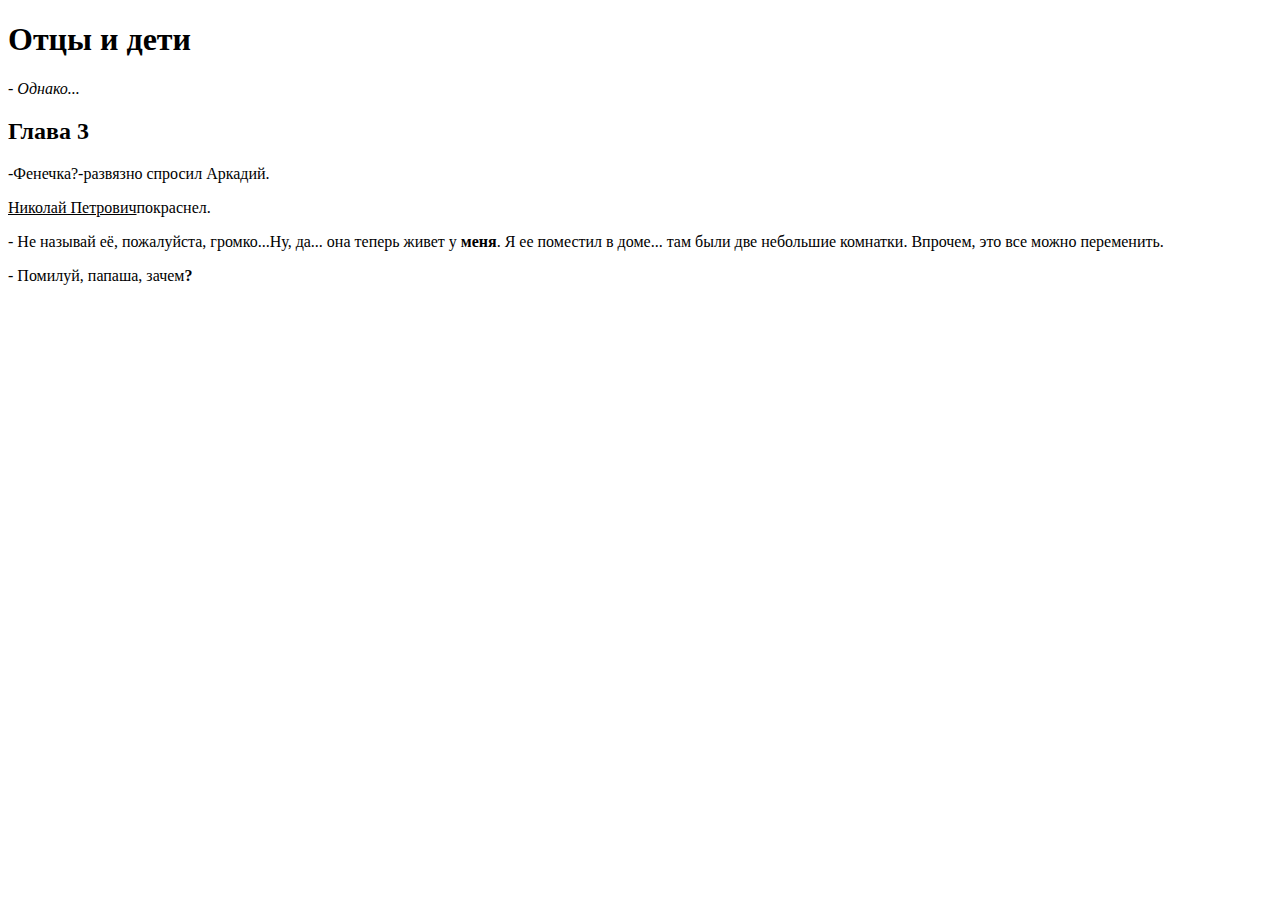
<file: dz 2_1.html>
<!DOCTYPE html>
<html>
    <head>
        <title>Теги для работы с текстом</title> 
        <meta charset="utf-8"/>
    </head>
    <body> 
        <h1>Отцы и дети</h1>
        <p><em>- Однако...</em></br>
        <h2>Глава 3</h2>
        <p>-Фенечка?-развязно спросил Аркадий.<p>
        <p><u>Николай Петрович</u>покраснел.<p>
        <p>- Не называй её, пожалуйста, громко...Ну, да... она теперь живет у <strong>меня</strong>.
            Я ее поместил в доме... 
            там были две небольшие комнатки. Впрочем, это все можно переменить.<br>
    
        <p>- Помилуй, папаша, зачем<b>?</b></p>
    </body>
    </html>
</file>
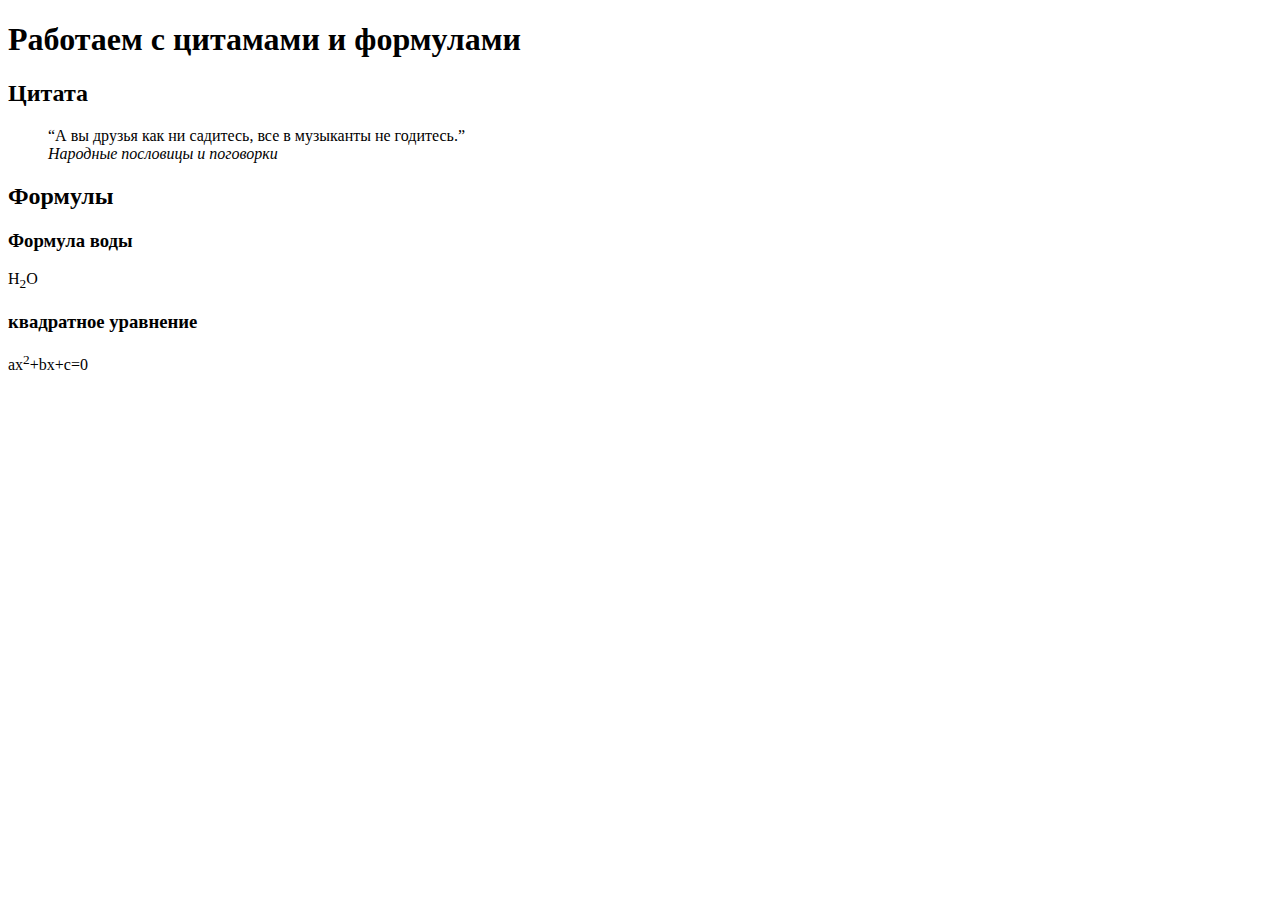
<file: dz 2_2.html>
<!DOCTYPE html>
<html>
<head>
<title>Теги для работы с текстом</title>
<meta charset="utf-8"/>
</head>
<body>
<h1>Работаем с цитамами и формулами</h1>
<h2>Цитата</h2>
<blockquote>
<q>А вы друзья как ни садитесь, все в музыканты не годитесь.</q><br/>
<cite>Народные пословицы и поговорки</cite>
</blockquote>
<h2>Формулы</h2>
<h3>Формула воды</h3>
<p>H<sub>2</sub>O</p>
<h3>квадратное уравнение</h3>
<p>ax<sup>2</sup>+bx+c=0</p>
</body>
</html>
</file>
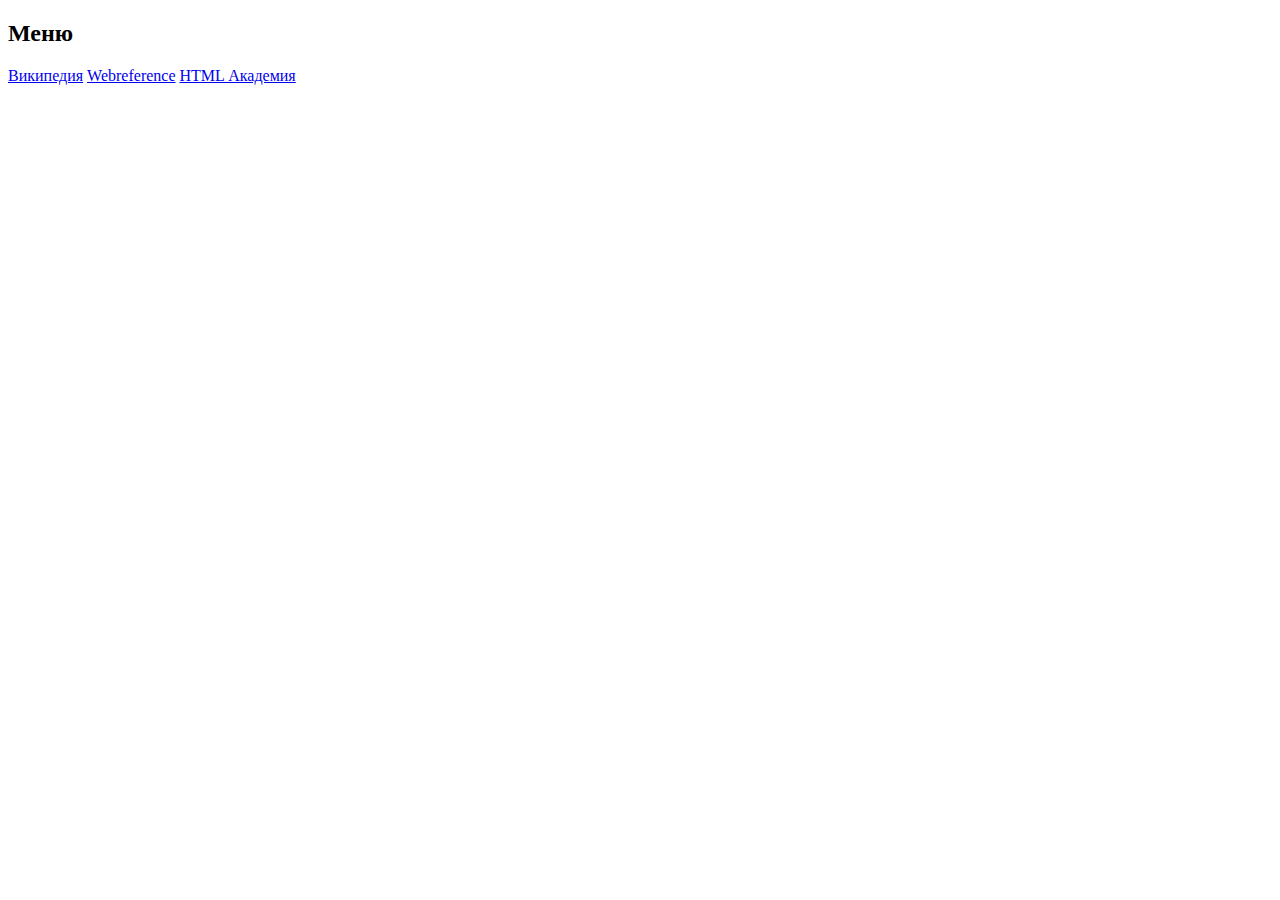
<file: dz 3_1.html>
<!DOCTYPE html>
<html>
    <head>
        <title>Ссылки</title>
  
  <meta charset="utf-8">  </head>
  <body>
    <h2>Меню</h2>
<nav>
    <a href="https://ru.wikipedia.org/"target="_blank">Википедия</a>
    <a href="https://webref.ru"target="_blank">Webreference</a>
    <a href="https://htmlacademy.ru/"target="_blank=">HTML Академия</a>
</nav>  
</body>
</html>
</file>
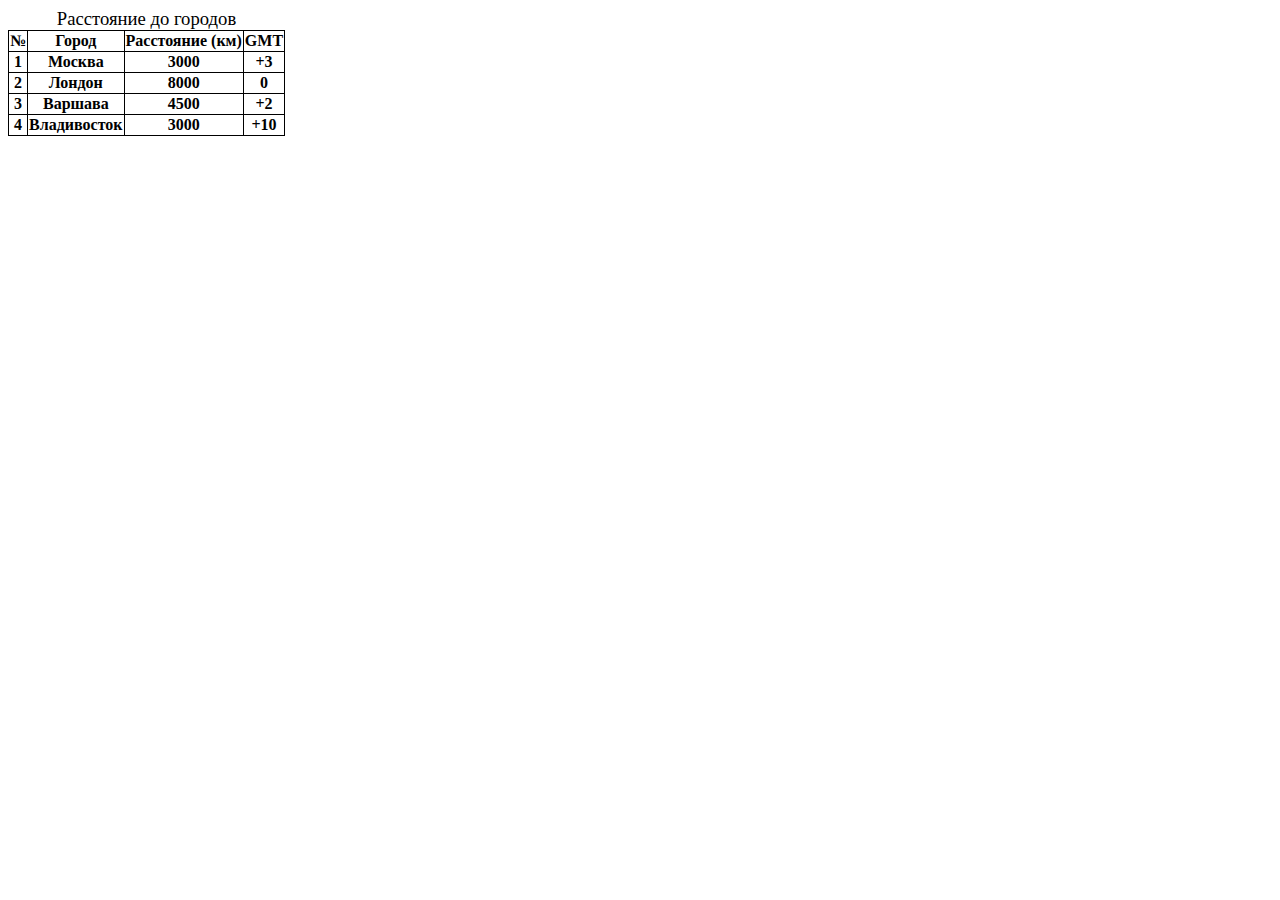
<file: dz 4_1.html>
<!DOCTYPE html>
<html lang="en">
<head>
    <meta charset="UTF-8">
    <meta http-equiv="X-UA-Compatible" content="IE=edge">
    <meta name="viewport" content="width=device-width, initial-scale=1.0">
    <style>
        table, th, td {
            border: 1px solid black;
            border-collapse: collapse;
        }
        caption {
            font-size: 14pt;
        }
    </style>
    <title>Document</title>
</head>
<body>
    <table>
        <caption>Расстояние до городов</caption>
        <tbody>
            <tr>
                <th>№</th>
                <th>Город</th>
                <th>Расстояние (км)</th>
                <th>GMT</th>
            </tr>
            <tr>
                <th>1</th>
                <th>Москва</th>
                <th>3000</th>
                <th>+3</th>
            </tr>
            <tr>
                <th>2</th>
                <th>Лондон</th>
                <th>8000</th>
                <th>0</th>
            </tr>
            <tr>
                <th>3</th>
                <th>Варшава</th>
                <th>4500</th>
                <th>+2</th>
            </tr>
            <tr>
                <th>4</th>
                <th>Владивосток</th>
                <th>3000</th>
                <th>+10</th>
            </tr>
        </tbody>
    </table>
</body>
</html>
</file>
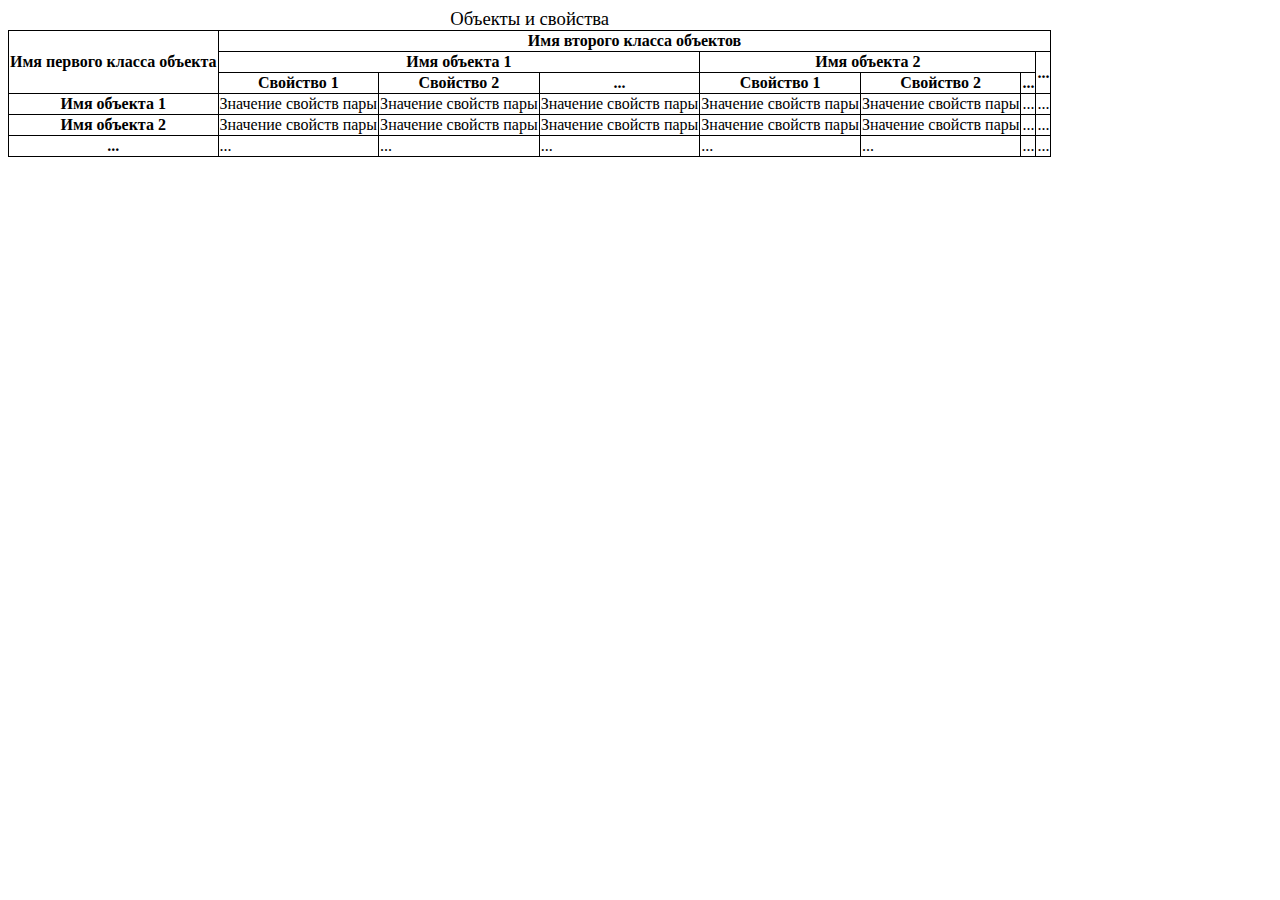
<file: dz 4_2.html>
<!DOCTYPE html>
<html lang="en">
<head>
    <meta charset="UTF-8">
    <meta http-equiv="X-UA-Compatible" content="IE=edge">
    <meta name="viewport" content="width=device-width, initial-scale=1.0">
    <style>
        table, th, td {
            border: 1px solid black;
            border-collapse: collapse;
        }
        caption {
            font-size: 14pt;
        }
    </style>
    <title>Document</title>
</head>
<body>
    <table>
        <caption>Объекты и свойства</caption>
        <tr>
            <th rowspan="3">Имя первого класса объекта</th>
            <th colspan="7">Имя второго класса объектов</th>
        </tr>
        <tr>
            <th colspan="3">Имя объекта 1</th>
            <th colspan="3">Имя объекта 2</th>
            <th rowspan="2">...</th>
        </tr>
        <tr>
            <th>Свойство 1</th>
            <th>Свойство 2</th>
            <th>...</th>
            <th>Свойство 1</th>
            <th>Свойство 2</th>
            <th>...</th>
        </tr>
        <tr>
            <th>Имя объекта 1</th>
            <td>Значение свойств пары</td>
            <td>Значение свойств пары</td>
            <td>Значение свойств пары</td>
            <td>Значение свойств пары</td>
            <td>Значение свойств пары</td>
            <td>...</td>
            <td>...</td>
        </tr>
        <tr>
            <th>Имя объекта 2</th>
            <td>Значение свойств пары</td>
            <td>Значение свойств пары</td>
            <td>Значение свойств пары</td>
            <td>Значение свойств пары</td>
            <td>Значение свойств пары</td>
            <td>...</td>
            <td>...</td>
        </tr>
        <tr>
            <th>...</th>
            <td>...</td>
            <td>...</td>
            <td>...</td>
            <td>...</td>
            <td>...</td>
            <td>...</td>
            <td>...</td>
        </tr>
    </table>
</body>
</html>
</file>
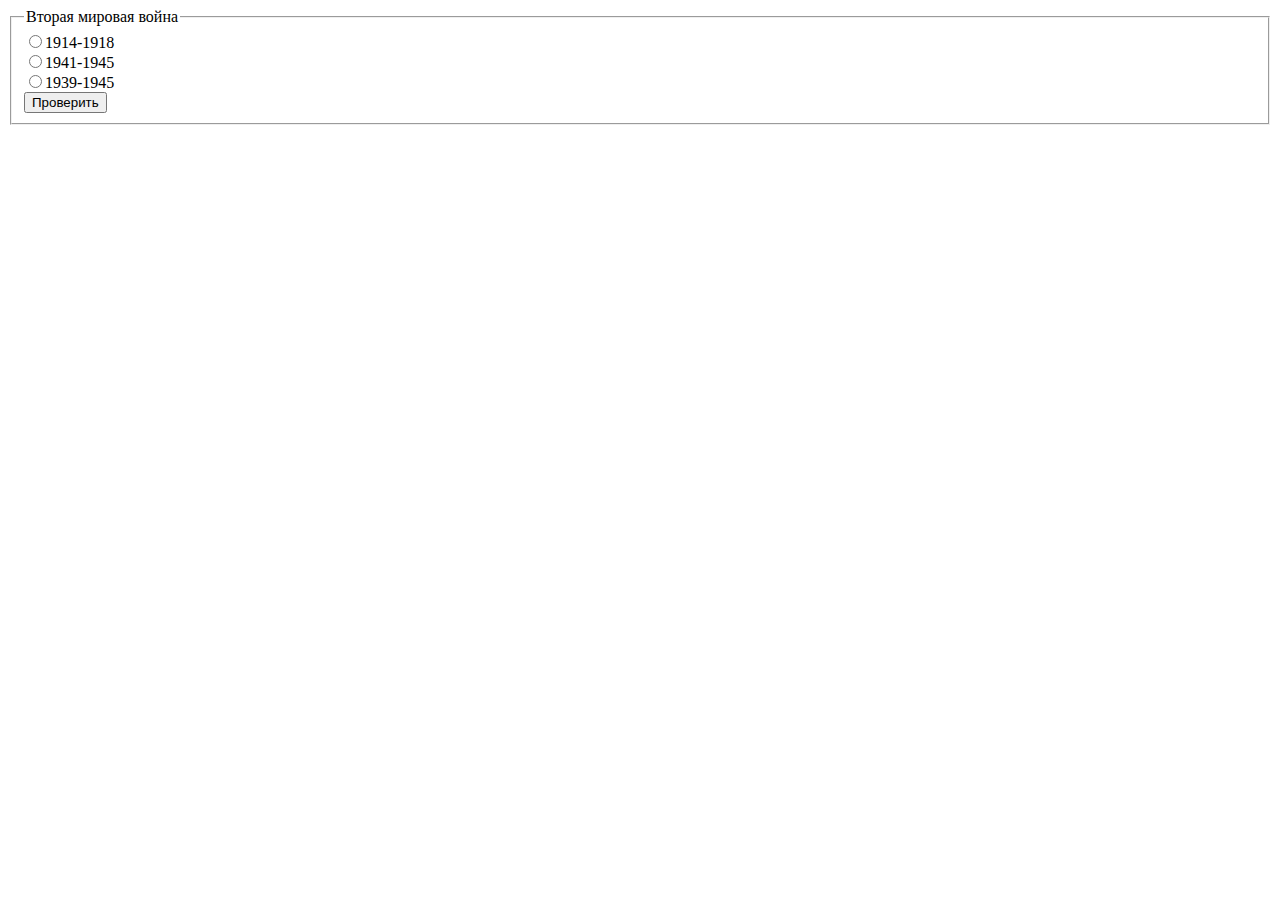
<file: dz 5_1.html>
<!DOCTYPE html>
<html lang="ru">
<head>
    <meta charset="UTF-8">
    <meta http-equiv="X-UA-Compatible" content="IE=edge">
    <meta name="viewport" content="width=device-width, initial-scale=1.0">
    <title>Document</title>
</head>
<body>
    <form>
        <fieldset>
            <legend>Вторая мировая война</legend>
            <input type="radio" name="IIWW" value="1914-1918"/>1914-1918<br/> 
            <input type="radio" name="IIWW" value="1941-1945"/>1941-1945<br/>
            <input type="radio" name="IIWW" value="1941-1945"/>1939-1945<br/>
            <input type="button" name="check" value="Проверить">
        </fieldset>
    </form>
</body>
</html>
</file>
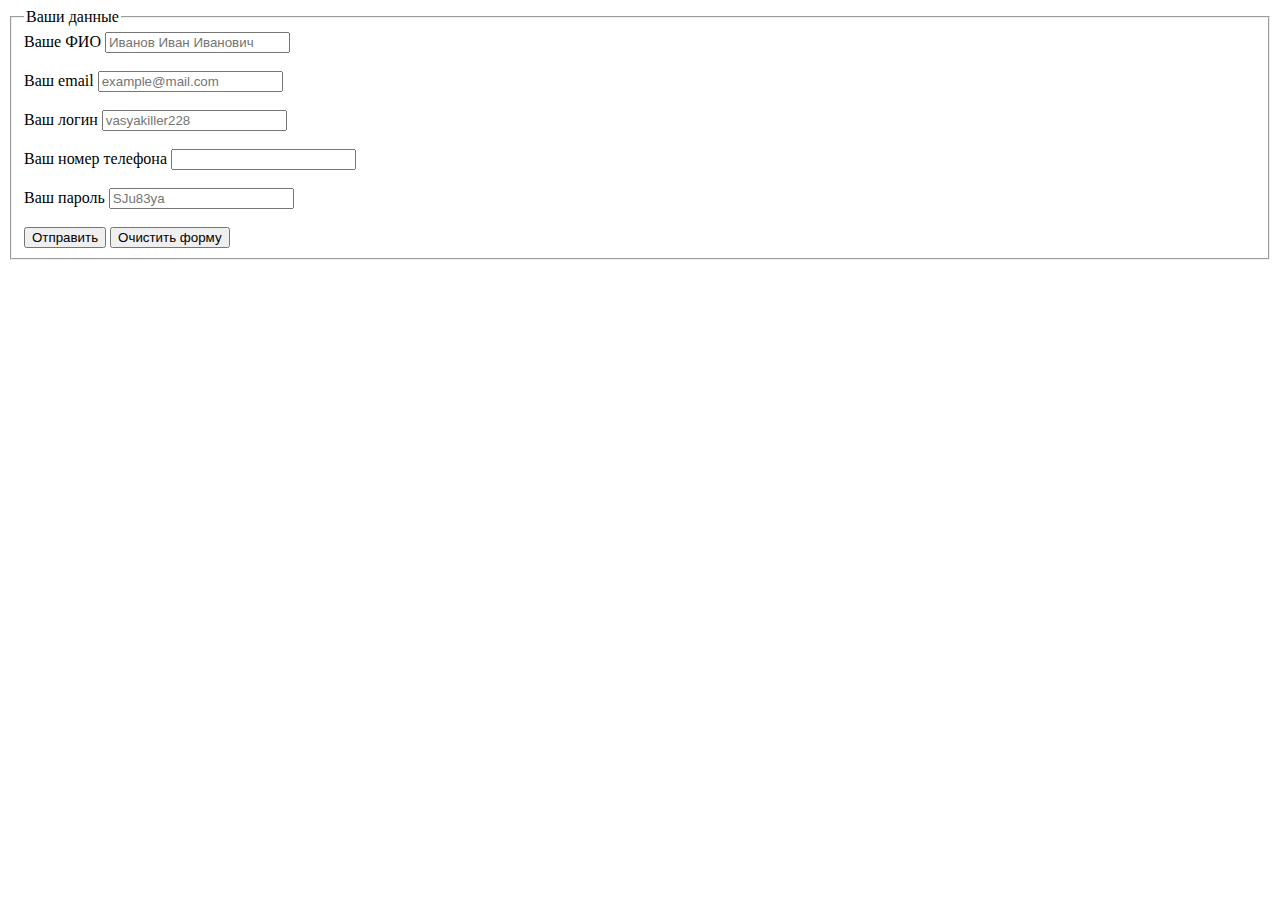
<file: dz 5_2.html>
<!DOCTYPE html>
<html lang="ru">
<head>
    <meta charset="UTF-8">
    <meta http-equiv="X-UA-Compatible" content="IE=edge">
    <meta name="viewport" content="width=device-width, initial-scale=1.0">
    <title>Document</title>
</head>
<body>
      <form>
        <fieldset>
          <legend>Ваши данные</legend>
          <label for="FIO">Ваше ФИО</label>
          <input type="text" id="FIO" placeholder="Иванов Иван Иванович" required/><br><br>
          <label for="el_ya">Ваш email</label>
          <input type="email" id="el_ya" placeholder="example@mail.com" required/><br><br>
          <label for="login">Ваш логин</label>
          <input type="text" id="login" placeholder="vasyakiller228
          " required/><br><br>
          <label for="phone_number">Ваш номер телефона</label>
          <input type="tel" id="phone_number"/><br><br>
          <label for="pass">Ваш пароль</label>
          <input type="password" id="pass" placeholder="SJu83ya" required/><br><br>
          <input type="button" name="send_d" value="Отправить"/>
          <input type="reset" name="clr" value="Очистить форму"/>
        </fieldset>
  </form>
</body>
</html>
</file>
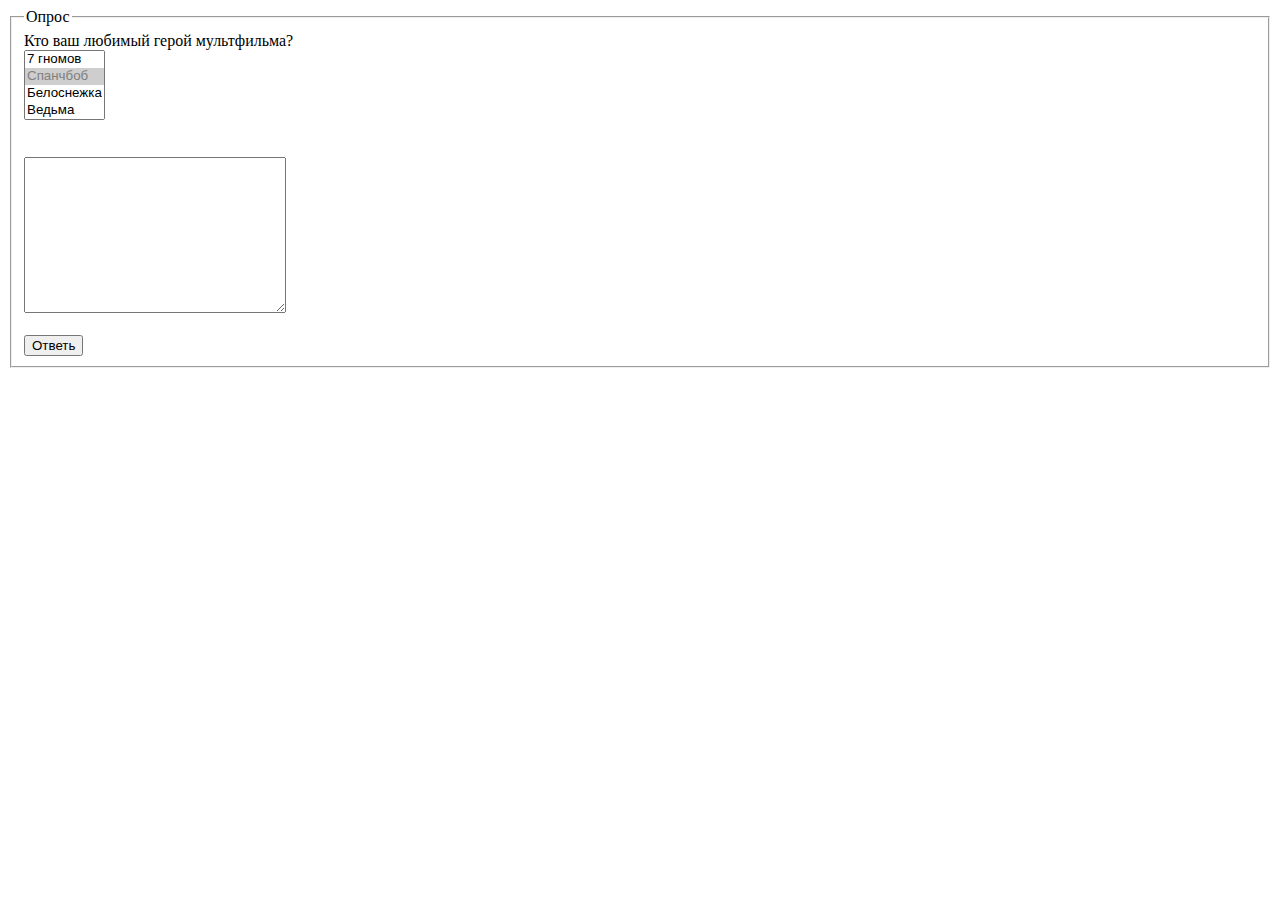
<file: dz 5_3.html>
<!DOCTYPE html>
<html lang="ru">
<head>
    <meta charset="UTF-8">
    <meta http-equiv="X-UA-Compatible" content="IE=edge">
    <meta name="viewport" content="width=device-width, initial-scale=1.0">
    <title>Document</title>
</head>
<body>
    <form>
        <fieldset>
            <legend>Опрос</legend>
            <label for="a_hero">Кто ваш любимый герой мультфильма?</label><br/>
            <select id="a_hero" multiple>
                <option value="7_gnomov">7 гномов</option>
                <option disabled selected>Спанчбоб</option>
                <option value="white_face">Белоснежка</option>
                <option value="whitch">Ведьма</option>
                <option value="mount">Гера</option>
            </select>
            <br/><br/>
            <label for="addit"Поясните></label><br/>
            <textarea id="addit" cols="30" rows="10"></textarea><br/><br/>
            <button>Ответь</button>
        </fieldset>
    </form>
</body>
</file>
